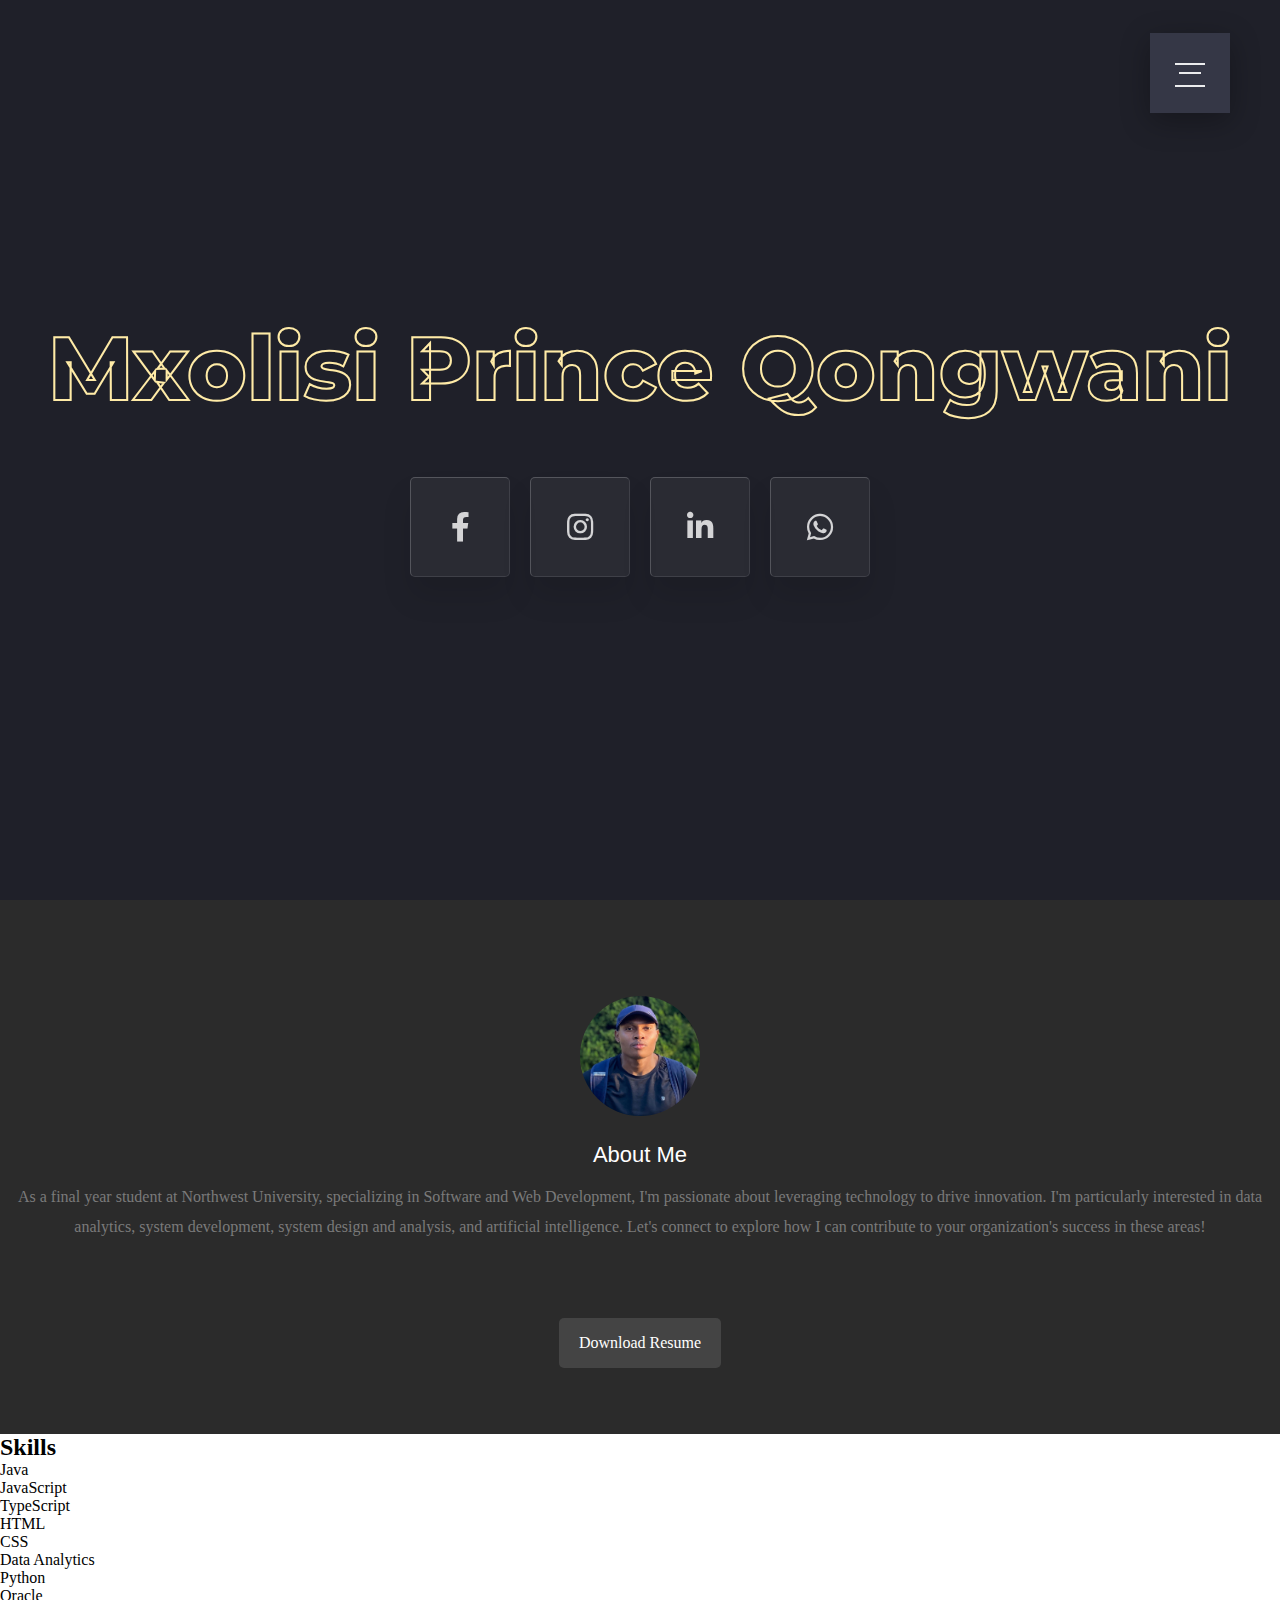
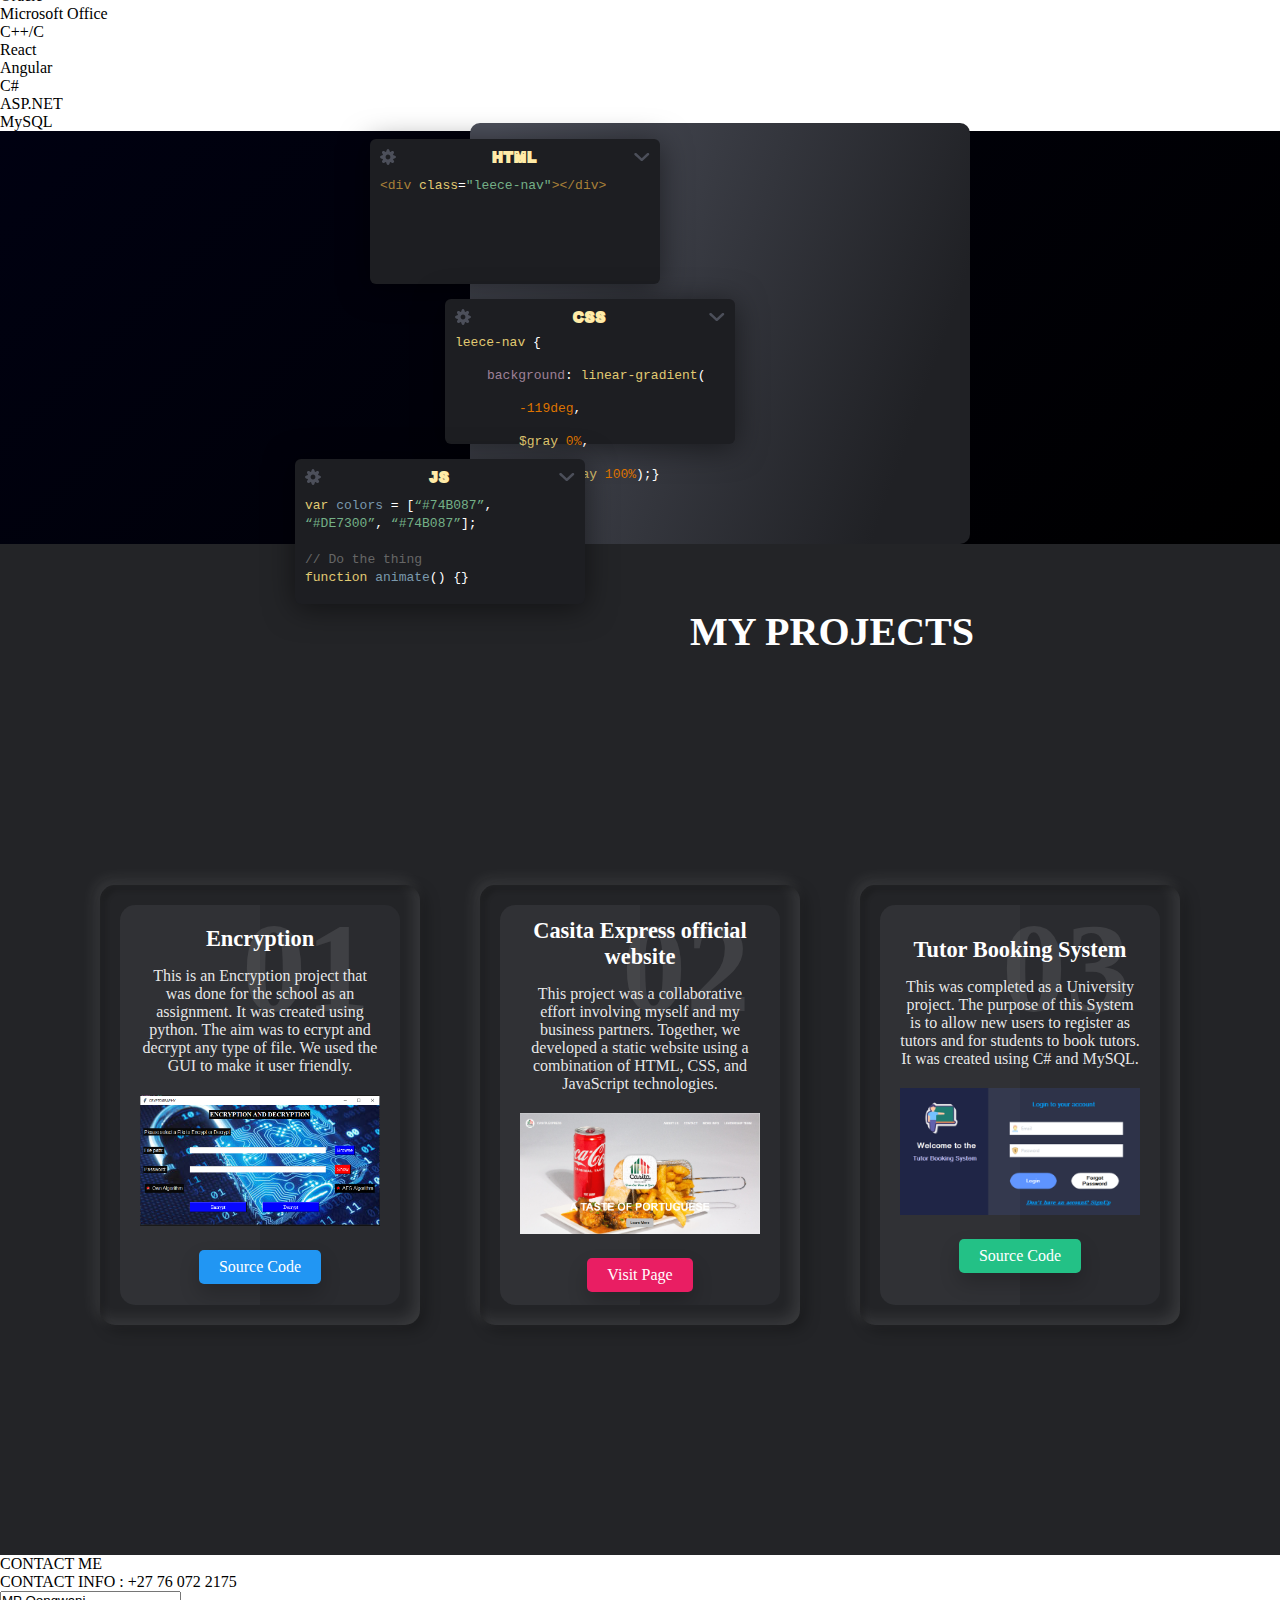
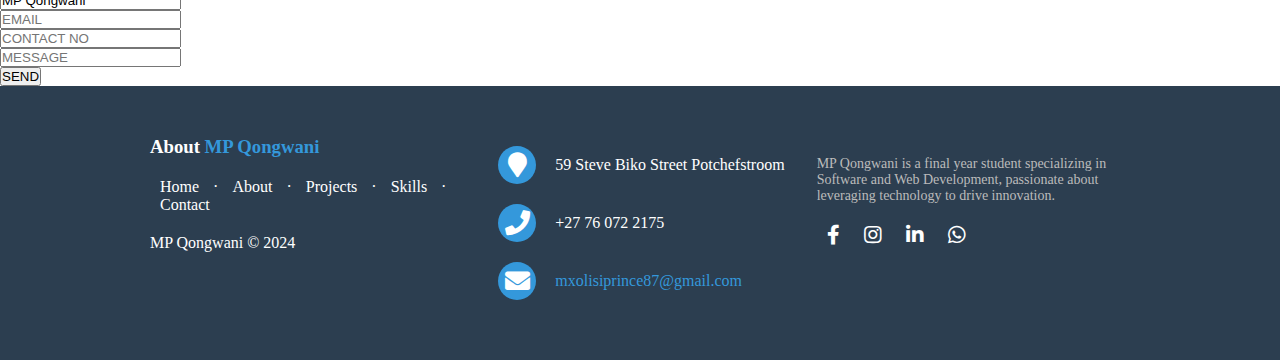
<file: index.html>
<!DOCTYPE html>
<html lang="en">
<head>
    <meta charset="UTF-8">
    <meta name="viewport" content="width=device-width, initial-scale=1.0">
    <meta name="google-site-verification" content="qsuU-RjJHtUiB8ce1KezgVMC9ZeJ0ne4aEnERPn_feE" />
    <title>MP Qongwani | Software Dev - Portfolio</title>
    <link rel="stylesheet" href="./css/styles.css">
    <link rel="stylesheet" href="./css/skills.css">
    <link rel="stylesheet" href="./css/contact.css">
    <link rel="stylesheet" href="./css/projects.css">
    <link rel="stylesheet" href="./css/aboutme.css">
    <link rel="stylesheet" href="./css/footer.css">
    <link rel="stylesheet" href="https://cdnjs.cloudflare.com/ajax/libs/font-awesome/6.0.0-beta3/css/all.min.css">
    <link rel="stylesheet" href="https://cdnjs.cloudflare.com/ajax/libs/font-awesome/5.15.4/css/all.min.css">
</head>
<body>
    <input class="menu-icon" type="checkbox" id="menu-icon" name="menu-icon"/>
    <label for="menu-icon"></label>
    <nav class="nav"> 		
        <ul>
            <li><a href="index.html">Home</a></li>
            <li><a href="#about-me">About me</a></li>
            <li><a href="#projects">Projects</a></li>
            <li><a href="#skills">Skills</a></li>
            <li><a href="./cv.html">Resume/CV</a></li>
            <li><a href="#contact">Contact</a></li>
        </ul>
    </nav>
    <div class="hero">
        <div class="section-center">
            <h1 class="mb-0">Mxolisi Prince Qongwani</h1>
        </div>

        <div class="social-icons">
            <a class="glassIco" href="https://www.facebook.com/full.margin.18" target="_blank"><i class="fab fa-facebook-f"></i></a>
            <a class="glassIco" href="https://www.instagram.com/leecza_87" target="_blank"><i class="fab fa-instagram"></i></a>
            <a class="glassIco" href="https://www.linkedin.com/in/mxolisi-prince-qongwani/" target="_blank"><i class="fab fa-linkedin-in"></i></a>
            <a class="glassIco" href="https://wa.me/+27760722175" target="_blank"><i class="fab fa-whatsapp"></i></a>
        </div>
    </div>

       <!-- About Section
   ================================================== -->
   <section id="about">

    <div class="row">

       <div class="three columns">

          <img class="profile-pic"  src="images/profilepic.jpg" alt="" />

       </div>

       <div class="nine columns main-col">

          <h2>About Me</h2>

          <p>
             As a final year student at Northwest University, specializing in Software and Web Development, I'm passionate about leveraging technology to drive innovation. I'm particularly interested in data analytics, system development, system design 
             and analysis, and artificial intelligence. Let's connect to 
             explore how I can contribute to your organization's success 
             in these areas!
          </p>

          <div class="row">

             <div class="columns contact-details">
                <p class="address">
                   </span><br>
                </p>

             </div>

             <div class="columns download">
                <p>
                   <a  class="button" href="cv.html"></i>Download Resume</a>
                </p>
             </div>

          </div> <!-- end row -->

       </div> <!-- end .main-col -->

    </div>

 </section> <!-- About Section End-->
    
    <section class="section skills animate__animated animate__fadeIn animate__delay-5s" id="skills">
      <h2 class="section__title">Skills</h2>
      <ul class="skills__list">
        <li class="skills__list-item btn btn--plain">Java</li>
          <li class="skills__list-item btn btn--plain">JavaScript</li>
          <li class="skills__list-item btn btn--plain">TypeScript</li>
          <li class="skills__list-item btn btn--plain">HTML</li>
          <li class="skills__list-item btn btn--plain">CSS</li>
          <li class="skills__list-item btn btn--plain">Data Analytics</li>
          <li class="skills__list-item btn btn--plain">Python</li>
          <li class="skills__list-item btn btn--plain">Oracle</li>
          <li class="skills__list-item btn btn--plain">Microsoft Office</li>
          <li class="skills__list-item btn btn--plain">C++/C</li>
          <li class="skills__list-item btn btn--plain">React</li>
          <li class="skills__list-item btn btn--plain">Angular</li>
          <li class="skills__list-item btn btn--plain">C#</li>
          <li class="skills__list-item btn btn--plain">ASP.NET</li>
          <li class="skills__list-item btn btn--plain">MySQL</li>
      </ul>
  </section>

   <div class="skills-section" id="skills">
    <div class="illustration-editor">
        <div class="code-blocks">
          <div class="code code-html">
            <header>
              <svg width="16" height="16" viewBox="0 0 16 16" fill="none" xmlns="http://www.w3.org/2000/svg"><path d="M14.9999 6.675L13.1999 6.075C12.9999 5.975 12.8999 5.775 12.9999 5.675L13.8999 3.975C14.4999 2.775 13.1999 1.475 11.9999 2.075L10.2999 2.975C10.1999 3.075 9.9999 2.975 9.8999 2.775L9.2999 0.975C8.8999 -0.325 7.0999 -0.325 6.6999 0.975L6.0999 2.775C5.9999 2.975 5.7999 3.075 5.6999 2.975L3.9999 2.075C2.7999 1.475 1.4999 2.775 2.0999 3.975L2.9999 5.675C3.0999 5.775 2.9999 5.975 2.7999 6.075L0.999902 6.675C-0.300098 7.075 -0.300098 8.975 0.999902 9.375L2.7999 9.975C2.9999 9.975 3.0999 10.175 2.9999 10.275L2.0999 11.975C1.4999 13.175 2.7999 14.475 3.9999 13.875L5.6999 12.975C5.8999 12.875 6.0999 12.975 6.0999 13.175L6.6999 14.975C7.0999 16.275 8.9999 16.275 9.3999 14.975L9.9999 13.175C10.0999 12.975 10.2999 12.875 10.3999 12.975L12.0999 13.875C13.2999 14.475 14.5999 13.175 13.9999 11.975L12.9999 10.275C12.8999 10.075 12.9999 9.875 13.1999 9.875L14.9999 9.275C16.2999 8.875 16.2999 7.075 14.9999 6.675ZM7.9999 10.375C6.6999 10.375 5.5999 9.275 5.5999 7.975C5.5999 6.675 6.6999 5.575 7.9999 5.575C9.2999 5.575 10.3999 6.675 10.3999 7.975C10.3999 9.275 9.2999 10.375 7.9999 10.375Z" fill="#4C4F5A"/></svg>
      <h1>HTML</h1>
              <svg width="16" height="8" viewBox="0 0 16 8" fill="none" xmlns="http://www.w3.org/2000/svg"><path d="M8.7089 7.65105L14.8704 2.02908C15.1112 1.80937 15.2528 1.51212 15.2528 1.18902C15.2528 0.865913 15.1112 0.56866 14.8704 0.348951C14.6296 0.129241 14.3038 0 13.9497 0C13.5956 0 13.2698 0.129241 13.029 0.348951L7.75989 5.1567L2.49077 0.348951C2.24998 0.129241 1.9242 0 1.57009 0C1.21598 0 0.890202 0.129241 0.649409 0.336026C0.380287 0.568659 0.252808 0.878837 0.252808 1.18902C0.252808 1.48627 0.380286 1.78352 0.621079 2.02908C2.23581 3.51535 6.42844 7.3538 6.71173 7.6252L6.74006 7.65105C7.24998 8.11632 8.19898 8.11632 8.7089 7.65105Z" fill="#4C4F5A"/></svg>
            </header>
            <div class="code-content">
              <code>
                <span class="c-r">&lt;div</span> <span class="c-y">class</span><span class="c-w">=</span><span class="c-g">"leece-nav"</span><span class="c-r">&gt;&lt;/div&gt;</span></div>
              </code>
            </div>
          </div>
          <div class="code code-css">
            <header>
              <svg width="16" height="16" viewBox="0 0 16 16" fill="none" xmlns="http://www.w3.org/2000/svg"><path d="M14.9999 6.675L13.1999 6.075C12.9999 5.975 12.8999 5.775 12.9999 5.675L13.8999 3.975C14.4999 2.775 13.1999 1.475 11.9999 2.075L10.2999 2.975C10.1999 3.075 9.9999 2.975 9.8999 2.775L9.2999 0.975C8.8999 -0.325 7.0999 -0.325 6.6999 0.975L6.0999 2.775C5.9999 2.975 5.7999 3.075 5.6999 2.975L3.9999 2.075C2.7999 1.475 1.4999 2.775 2.0999 3.975L2.9999 5.675C3.0999 5.775 2.9999 5.975 2.7999 6.075L0.999902 6.675C-0.300098 7.075 -0.300098 8.975 0.999902 9.375L2.7999 9.975C2.9999 9.975 3.0999 10.175 2.9999 10.275L2.0999 11.975C1.4999 13.175 2.7999 14.475 3.9999 13.875L5.6999 12.975C5.8999 12.875 6.0999 12.975 6.0999 13.175L6.6999 14.975C7.0999 16.275 8.9999 16.275 9.3999 14.975L9.9999 13.175C10.0999 12.975 10.2999 12.875 10.3999 12.975L12.0999 13.875C13.2999 14.475 14.5999 13.175 13.9999 11.975L12.9999 10.275C12.8999 10.075 12.9999 9.875 13.1999 9.875L14.9999 9.275C16.2999 8.875 16.2999 7.075 14.9999 6.675ZM7.9999 10.375C6.6999 10.375 5.5999 9.275 5.5999 7.975C5.5999 6.675 6.6999 5.575 7.9999 5.575C9.2999 5.575 10.3999 6.675 10.3999 7.975C10.3999 9.275 9.2999 10.375 7.9999 10.375Z" fill="#4C4F5A"/></svg>
      <h1>CSS</h1>
              <svg width="16" height="8" viewBox="0 0 16 8" fill="none" xmlns="http://www.w3.org/2000/svg"><path d="M8.7089 7.65105L14.8704 2.02908C15.1112 1.80937 15.2528 1.51212 15.2528 1.18902C15.2528 0.865913 15.1112 0.56866 14.8704 0.348951C14.6296 0.129241 14.3038 0 13.9497 0C13.5956 0 13.2698 0.129241 13.029 0.348951L7.75989 5.1567L2.49077 0.348951C2.24998 0.129241 1.9242 0 1.57009 0C1.21598 0 0.890202 0.129241 0.649409 0.336026C0.380287 0.568659 0.252808 0.878837 0.252808 1.18902C0.252808 1.48627 0.380286 1.78352 0.621079 2.02908C2.23581 3.51535 6.42844 7.3538 6.71173 7.6252L6.74006 7.65105C7.24998 8.11632 8.19898 8.11632 8.7089 7.65105Z" fill="#4C4F5A"/></svg>
            </header>
            <div class="code-content">
              <code>
                <p class="line-1"><span class="c-y">leece-nav</span> <span>{</span></p><br/><p class="line-2"><span class="c-p">background</span><span>:</span> <span class="c-y">linear-gradient</span>( </p><br/><p class="line-3"><span class="c-o">-119deg</span>,</p><br/><p class="line-4"><span class="c-y">$gray</span> <span class="c-o">0%</span>,</p><br/><p class="line-5"><span class="c-y">$dark-gray</span> <span class="c-o">100%</span>);}</p>
              </code>
            </div>
          </div>
          <div class="code code-js">
            <header>
              <svg width="16" height="16" viewBox="0 0 16 16" fill="none" xmlns="http://www.w3.org/2000/svg"><path d="M14.9999 6.675L13.1999 6.075C12.9999 5.975 12.8999 5.775 12.9999 5.675L13.8999 3.975C14.4999 2.775 13.1999 1.475 11.9999 2.075L10.2999 2.975C10.1999 3.075 9.9999 2.975 9.8999 2.775L9.2999 0.975C8.8999 -0.325 7.0999 -0.325 6.6999 0.975L6.0999 2.775C5.9999 2.975 5.7999 3.075 5.6999 2.975L3.9999 2.075C2.7999 1.475 1.4999 2.775 2.0999 3.975L2.9999 5.675C3.0999 5.775 2.9999 5.975 2.7999 6.075L0.999902 6.675C-0.300098 7.075 -0.300098 8.975 0.999902 9.375L2.7999 9.975C2.9999 9.975 3.0999 10.175 2.9999 10.275L2.0999 11.975C1.4999 13.175 2.7999 14.475 3.9999 13.875L5.6999 12.975C5.8999 12.875 6.0999 12.975 6.0999 13.175L6.6999 14.975C7.0999 16.275 8.9999 16.275 9.3999 14.975L9.9999 13.175C10.0999 12.975 10.2999 12.875 10.3999 12.975L12.0999 13.875C13.2999 14.475 14.5999 13.175 13.9999 11.975L12.9999 10.275C12.8999 10.075 12.9999 9.875 13.1999 9.875L14.9999 9.275C16.2999 8.875 16.2999 7.075 14.9999 6.675ZM7.9999 10.375C6.6999 10.375 5.5999 9.275 5.5999 7.975C5.5999 6.675 6.6999 5.575 7.9999 5.575C9.2999 5.575 10.3999 6.675 10.3999 7.975C10.3999 9.275 9.2999 10.375 7.9999 10.375Z" fill="#4C4F5A"/></svg>
      <h1>JS</h1>
              <svg width="16" height="8" viewBox="0 0 16 8" fill="none" xmlns="http://www.w3.org/2000/svg"><path d="M8.7089 7.65105L14.8704 2.02908C15.1112 1.80937 15.2528 1.51212 15.2528 1.18902C15.2528 0.865913 15.1112 0.56866 14.8704 0.348951C14.6296 0.129241 14.3038 0 13.9497 0C13.5956 0 13.2698 0.129241 13.029 0.348951L7.75989 5.1567L2.49077 0.348951C2.24998 0.129241 1.9242 0 1.57009 0C1.21598 0 0.890202 0.129241 0.649409 0.336026C0.380287 0.568659 0.252808 0.878837 0.252808 1.18902C0.252808 1.48627 0.380286 1.78352 0.621079 2.02908C2.23581 3.51535 6.42844 7.3538 6.71173 7.6252L6.74006 7.65105C7.24998 8.11632 8.19898 8.11632 8.7089 7.65105Z" fill="#4C4F5A"/></svg>
            </header>
            <div class="code-content">
              <code>
                <span class="c-y">var</span> <span class="c-b">colors</span> = [<span class="c-g">“#74B087”</span>, <span class="c-g">“#DE7300”</span>, <span class="c-g">“#74B087”</span>];<br/><br/>
                <span class="c-c">// Do the thing</span><br/>
                <span class="c-y">function</span> <span class="c-b">animate</span>() {}
              </code>
          </div>
        </div>
        <div class="editor-block"></div>
      </div>
   </div>

   <div class="section-title" id="projects">
    <h2>My Projects</h2>
    </div>

   <div class="cards">
    <div class="card">
      <div class="box">
        <div class="content">
          <h2>01</h2>
          <h3>Encryption</h3>
          <p>This is an Encryption project that was done for the school as 
            an assignment. It was created using python. The aim was to ecrypt and decrypt
            any type of file. We used the GUI to make it user friendly. </p>
          <img src="./images/GUI.PNG "alt="Project 1">
          <a href="https://github.com/Leece-Qongwani/Enccrption.git" target="_blank">Source Code</a>
        </div>
      </div>
    </div>
  
    <div class="card">
      <div class="box">
        <div class="content">
          <h2>02</h2>
          <h3>Casita Express official website</h3>
          <p>This project was a collaborative effort involving myself and my business partners. 
            Together, we developed a static website using a combination of HTML, CSS, and JavaScript technologies.</p>
          <img src="./images/casita express.png" alt="Project 3">
          <a href="https://www.casitaexpress.com/" target="_blank" >Visit Page</a>
        </div>
      </div>
    </div>
  
    <div class="card">
      <div class="box">
        <div class="content">
          <h2>03</h2>
          <h3>Tutor Booking System</h3>
          <p>This was completed as a University project. The purpose of this System
            is to allow new users to register as tutors and for students to book tutors. It was created
            using C# and MySQL.</p>
            <img src="./images/Tutor Home.png" target="_blank" alt="Project 3">
            <a href="https://github.com/Soso-Mabulu/Project-Assignment-CMPG-223.git" target="_blank">Source Code</a>
        </div>
      </div>
    </div>
  </div>
  

   <div id="contact" class="contact-section" >
    <div class="background">
        <div class="container">
          <div class="screen">
            <div class="screen-header">
              <div class="screen-header-left">
                <div class="screen-header-button close"></div>
                <div class="screen-header-button maximize"></div>
                <div class="screen-header-button minimize"></div>
              </div>
              <div class="screen-header-right">
                <div class="screen-header-ellipsis"></div>
                <div class="screen-header-ellipsis"></div>
                <div class="screen-header-ellipsis"></div>
              </div>
            </div>
            <div class="screen-body">
              <div class="screen-body-item left">
                <div class="app-title">
                  <span>CONTACT</span>
                  <span>ME</span>
                </div>
                <div class="app-contact">CONTACT INFO : +27 76 072 2175</div>
              </div>
              <div class="screen-body-item">
                <form action="https://formspree.io/f/xvoeykjl" method="POST" class="app-form">
                  <div class="app-form-group">
                    <input class="app-form-control" placeholder="NAME" value="MP Qongwani" readonly>
                  </div>
                  <div class="app-form-group">
                    <input class="app-form-control" placeholder="EMAIL" name="contactName" required>
                  </div>
                  <div class="app-form-group">
                    <input class="app-form-control" placeholder="CONTACT NO" name="contactEmail" required>
                  </div>
                  <div class="app-form-group message">
                    <input class="app-form-control" placeholder="MESSAGE" name="contactMessage" required>
                  </div>
                  <div class="app-form-group buttons">
                    <button type="submit" class="app-form-button" >SEND</button>
                  </div>
                </form>
              </div>
            </div>
          </div>
        </div>
      </div>
   </div>

<!-- Footer Section -->
<footer class="footer">
    <div class="footer-container">
        <div class="footer-left">
            <h3>About <span>MP Qongwani</span></h3>
            <p class="footer-links">
                <a href="index.html">Home</a>
                ·
                <a href="#about">About</a>
                ·
                <a href="#projects">Projects</a>
                ·
                <a href="#skills">Skills</a>
                ·
                <a href="#contact">Contact</a>
            </p>
            <p class="footer-company-name">MP Qongwani &copy; 2024</p>
        </div>

        <div class="footer-center">
            <div>
                <i class="fa fa-map-marker"></i>
                <p>59 Steve Biko Street Potchefstroom</p>
            </div>
            <div>
                <i class="fa fa-phone"></i>
                <p>+27 76 072 2175</p>
            </div>
            <div>
                <i class="fa fa-envelope"></i>
                <p><a href="mailto:mxolisiprince87@gmail.com">mxolisiprince87@gmail.com</a></p>
            </div>
        </div>

        <div class="footer-right">
            <p class="footer-company-about">
                MP Qongwani is a final year student specializing in Software and Web Development, passionate about leveraging technology to drive innovation.
            </p>
            <div class="footer-icons">
                <a href="https://www.facebook.com/full.margin.18" target="_blank"><i class="fab fa-facebook-f"></i></a>
                <a href="https://www.instagram.com/leecza_87" target="_blank"><i class="fab fa-instagram"></i></a>
                <a href="https://www.linkedin.com/in/mxolisi-prince-qongwani/" target="_blank"><i class="fab fa-linkedin-in"></i></a>
                <a href="https://wa.me/+27760722175" target="_blank"><i class="fab fa-whatsapp"></i></a>
            </div>
        </div>
    </div>
</footer>
  

  
    <script src="./js/script.js"></script>
</body>
</html>
</file>
<file: css/styles.css>
@import url('https://fonts.googleapis.com/css2?family=Montserrat:wght@300;400;500;600;700;800;900&display=swap');

* {
  padding: 0;
  margin: 0;
  box-sizing: border-box;
}

.hero {
  font-family: 'Montserrat', sans-serif;
  font-weight: 300;
  font-size: 15px;
  line-height: 1.7;
  color: #ececee;
  background-color: #1f2029;
  overflow: hidden;
  background-image: url('https://s3-us-west-2.amazonaws.com/s.cdpn.io/1462889/pat-back.svg');
  background-position: center;
  background-repeat: repeat;
  background-size: 4%;
  height: 100vh;
  display: flex;
  flex-direction: column;
  justify-content: center;
  align-items: center;
}


h1 {
  font-family: 'Montserrat', sans-serif;
  font-weight: 800;
  font-size: 7vw;
  line-height: 1;
  color: #ffeba7;
  text-align: center;
  -webkit-text-stroke: 2px #ffeba7;
  -webkit-text-stroke: 2px #ffeba7;
  -webkit-text-fill-color: transparent;
  -webkit-text-fill-color: transparent;
  margin-bottom: 0.5em;
}

.social-icons {
  margin-top: 20px;
  display: flex;
  justify-content: center;
}

.social-icons a {
  margin: 0 10px;
}

[type="checkbox"]:checked,
[type="checkbox"]:not(:checked){
  position: absolute;
  left: -9999px;
}
.menu-icon:checked + label,
.menu-icon:not(:checked) + label{
  position: fixed;
  top: 63px;
  right: 75px;
  display: block;
  width: 30px;
  height: 30px;
  padding: 0;
  margin: 0;
  cursor: pointer;
  z-index: 10;
}
.menu-icon:checked + label:before,
.menu-icon:not(:checked) + label:before{
  position: absolute;
  content: '';
  display: block;
  width: 30px;
  height: 20px;
  z-index: 20;
  top: 0;
  left: 0;
  border-top: 2px solid #ececee;
  border-bottom: 2px solid #ececee;
  transition: border-width 100ms 1500ms ease, 
              top 100ms 1600ms cubic-bezier(0.23, 1, 0.32, 1),
              height 100ms 1600ms cubic-bezier(0.23, 1, 0.32, 1), 
              background-color 200ms ease,
              transform 200ms cubic-bezier(0.23, 1, 0.32, 1);
}
.menu-icon:checked + label:after,
.menu-icon:not(:checked) + label:after{
  position: absolute;
  content: '';
  display: block;
  width: 22px;
  height: 2px;
  z-index: 20;
  top: 10px;
  right: 4px;
  background-color: #ececee;
  margin-top: -1px;
  transition: width 100ms 1750ms ease, 
              right 100ms 1750ms ease,
              margin-top 100ms ease, 
              transform 200ms cubic-bezier(0.23, 1, 0.32, 1);
}
.menu-icon:checked + label:before{
  top: 10px;
  transform: rotate(45deg);
  height: 2px;
  background-color: #ececee;
  border-width: 0;
  transition: border-width 100ms 340ms ease, 
              top 100ms 300ms cubic-bezier(0.23, 1, 0.32, 1),
              height 100ms 300ms cubic-bezier(0.23, 1, 0.32, 1), 
              background-color 200ms 500ms ease,
              transform 200ms 1700ms cubic-bezier(0.23, 1, 0.32, 1);
}
.menu-icon:checked + label:after{
  width: 30px;
  margin-top: 0;
  right: 0;
  transform: rotate(-45deg);
  transition: width 100ms ease,
              right 100ms ease,  
              margin-top 100ms 500ms ease, 
              transform 200ms 1700ms cubic-bezier(0.23, 1, 0.32, 1);
}

.nav {
  position: fixed;
  top: 33px;
  right: 50px;
  display: block;
  width: 80px;
  height: 80px;
  padding: 0;
  margin: 0;
  z-index: 9;
  overflow: hidden;
  box-shadow: 0 8px 30px 0 rgba(0, 0, 0, 0.3);
  background-color: #353746;
  animation: border-transform 7s linear infinite;
  transition: top 350ms 1100ms cubic-bezier(0.23, 1, 0.32, 1),
              right 350ms 1100ms cubic-bezier(0.23, 1, 0.32, 1),
              transform 250ms 1100ms ease,
              width 650ms 400ms cubic-bezier(0.23, 1, 0.32, 1),
              height 650ms 400ms cubic-bezier(0.23, 1, 0.32, 1);
}

@keyframes border-transform {
  0%, 100% {
    border-radius: 63% 37% 54% 46% / 55% 48% 52% 45%;
  }
  14% {
    border-radius: 40% 60% 54% 46% / 49% 60% 40% 51%;
  }
  28% {
    border-radius: 54% 46% 38% 62% / 49% 70% 30% 51%;
  }
  42% {
    border-radius: 61% 39% 55% 45% / 61% 38% 62% 39%;
  }
  56% {
    border-radius: 61% 39% 67% 33% / 70% 50% 50% 30%;
  }
  70% {
    border-radius: 50% 50% 34% 66% / 56% 68% 32% 44%;
  }
  84% {
    border-radius: 46% 54% 50% 50% / 35% 61% 39% 65%;
  }
}

.menu-icon:checked ~ .nav {
  animation-play-state: paused;
  top: 50%;
  right: 50%;
  transform: translate(50%, -50%);
  width: 200%;
  height: 200%;
  transition: top 350ms 700ms cubic-bezier(0.23, 1, 0.32, 1),
              right 350ms 700ms cubic-bezier(0.23, 1, 0.32, 1),
              transform 250ms 700ms ease,
              width 750ms 1000ms cubic-bezier(0.23, 1, 0.32, 1),
              height 750ms 1000ms cubic-bezier(0.23, 1, 0.32, 1);
}

.nav ul {
  position: absolute;
  top: 50%;
  left: 0;
  display: block;
  width: 100%;
  padding: 0;
  margin: 0;
  z-index: 6;
  text-align: center;
  transform: translateY(-50%);
  list-style: none;
}

.nav ul li {
  position: relative;
  display: block;
  padding: 0;
  margin: 10px 0;
  text-align: center;
  list-style: none;
  pointer-events: none;
  opacity: 0;
  visibility: hidden;
  transform: translateY(30px);
  transition: all 250ms linear;
}

.nav ul li:nth-child(1) {
  transition-delay: 200ms;
}

.nav ul li:nth-child(2) {
  transition-delay: 150ms;
}

.nav ul li:nth-child(3) {
  transition-delay: 100ms;
}

.nav ul li:nth-child(4) {
  transition-delay: 50ms;
}

.nav ul li a {
  font-family: 'Montserrat', sans-serif;
  font-size: 5vh;
  text-transform: uppercase;
  line-height: 1.2;
  font-weight: 800;
  display: inline-block;
  position: relative;
  color: #ececee;
  transition: all 250ms linear;
}

.nav ul li a:hover {
  text-decoration: none;
  color: #ffeba7;
}

.nav ul li a:after {
  content: '';
  display: block;
  position: absolute;
  top: 50%;
  width: 0;
  height: 2vh;
  margin-top: -1vh;
  left: 0;
  background-color: #353746;
  opacity: 0.8;
  transition: width 250ms linear;
}

.nav ul li a:hover:after {
  width: 100%;
}

.menu-icon:checked ~ .nav ul li {
  pointer-events: auto;
  visibility: visible;
  opacity: 1;
  transform: translateY(0);
  transition: opacity 350ms ease,
              transform 250ms ease;
}

.menu-icon:checked ~ .nav ul li:nth-child(1) {
  transition-delay: 1400ms;
}

.menu-icon:checked ~ .nav ul li:nth-child(2) {
  transition-delay: 1480ms;
}

.menu-icon:checked ~ .nav ul li:nth-child(3) {
  transition-delay: 1560ms;
}

.menu-icon:checked ~ .nav ul li:nth-child(4) {
  transition-delay: 1640ms;
}

.logo {
  position: absolute;
  top: 60px;
  left: 50px;
  display: block;
  z-index: 11;
  transition: all 250ms linear;
}

.logo img {
  height: 26px;
  width: auto;
  display: block;
}

@media screen and (max-width: 991px) {
  .menu-icon:checked + label,
  .menu-icon:not(:checked) + label {
    right: 55px;
  }
  .logo {
    left: 30px;
  }
  .nav {
    right: 30px;
  }
  h1 {
    font-size: 9vw;
    -webkit-text-stroke: 2px transparent;
    -webkit-text-stroke: 2px transparent;
    -webkit-text-fill-color: #ffeba7;
    -webkit-text-fill-color: #ffeba7;
    color: #ffeba7;
  }
  .nav ul li a {
    font-size: 3vh;
  }

  html, .skills-section {
  height: 95%;
}

.skills-section {
  background: #2a2f4c;
  display: flex;
  align-items: center;
  justify-content: center;
  margin: 0;
}

.illustration-editor {
  margin-top: -2rem;
  margin-right: -10rem;
  display: grid;
  grid-template-rows: 24px auto;
  justify-items: center;
  position: relative;
}

.code {
  position: absolute;
  width: 290px;
  height: 145px;
  background: #1e2029;
  box-shadow: 0px 4px 30px rgba(0, 0, 0, 0.5);
  border-radius: 6px;
  z-index: 5;
}

.code header {
  display: grid;
  grid-template-columns: 36px auto 36px;
  align-items: center;
}

.code header svg {
  margin: 10px;
}

.code header h1 {
  font-family: Lato, sans-serif;
  font-weight: 900;
  font-size: 14px;
  letter-spacing: 1.57px;
  color: #C5C8D4;
  margin: 0;
}

.code-html {
  left: -100px;
  top: 40px;
}

.code-css {
  left: -25px;
  top: 200px;
  height: 200px;
}

.code-js {
  left: -175px;
  top: 403px;
}

.code .code-content {
  margin: 0 10px 10px;
  color: white;
}

.code .code-content .c-r { color: #A88038; }
.code .code-content .c-o { color: #DE7300; }
.code .code-content .c-y { color: #E1CA72; }
.code .code-content .c-g { color: #74B087; }
.code .code-content .c-p { color: #9F8198; }
.code .code-content .c-b { color: #7A99AD; }
.code .code-content .c-c { color: #666666; }

.code-css .code-content code .line {
  width: 0%;
  margin: 0;
  border-right: .15em solid transparent;
  overflow: hidden;
  display: inline-block;
  white-space: nowrap;
}

.code-css .code-content code .line-1,
.code-css .code-content code .line-3,
.code-css .code-content code .line-4 {
  animation-duration: 1s;
  animation-timing-function: steps(10, end);
}

.code-css .code-content code .line-5 {
  border-color: transparent;
  animation: typing-5 3s 12s steps(30, end) forwards,
             cursor-persist 1s linear 12s infinite;
}

.code-css .code-content code .line-2 {
  margin-left: 2rem;
}

.code-css .code-content code .line-3,
.code-css .code-content code .line-4,
.code-css .code-content code .line-5 {
  margin-left: 4rem;
}

.editor-block {
  position: relative;
  display: block;
  width: 500px;
  height: 421px;
  background: linear-gradient(109.61deg, #4C4F5A 4.26%, #202125 84.84%);
  border-radius: 10px;
}

@keyframes typing-1 {
  from { width: 0; }
  to { width: 60px; }
}

@keyframes typing-2 {
  from { width: 0; }
  to { width: 220px; }
}

@keyframes typing-3 {
  from { width: 0; }
  to { width: 70px; }
}

@keyframes typing-4 {
  from { width: 0; }
  to { width: 75px; }
}

@keyframes typing-5 {
  from { width: 0; }
  to { width: 141px; }
}

@keyframes cursor {
  from, to, 20%, 80% { border-color: transparent; }
  25%, 75% { border-color: white; }
}

@keyframes cursor-persist {
  from, 45% { border-color: transparent; }
  50%, to { border-color: white; }
}

.section__title {
  text-align: center;
  text-transform: uppercase;
  color: white;
  background-color: #1e2029;
  padding: 20px;
}


@media (max-width: 768px) {
  .skills-section {
    flex-direction: column;
  }

  .illustration-editor {
    margin-right: 0;
  }

  .code-html {
    left: -50px;
    top: 20px;
  }

  .code-css {
    left: 0;
    top: 100px;
    height: 150px;
  }

  .code-js {
    left: -80px;
    top: 230px;
  }

  .editor-block {
    width: 300px;
    height: 250px;
  }
}

}



.glassIco {
  --width: 100px;
  box-sizing: border-box;
  transition: 200ms;
  width: var(--width);
  height: var(--width);
  font-size: 30px;
  border-radius: 5px;
  background: rgba(255, 255, 255, 0.05);
  backdrop-filter: blur(2px);
  border: 1px solid rgba(255, 255, 255, 0.2);
  border-right-color: rgba(255, 255, 255, 0.1);
  border-bottom-color: rgba(255, 255, 255, 0.1);
  box-shadow: 0 20px 30px rgba(0, 0, 0, 0.1);
  text-decoration: none;
  margin: 150px 20px;
  overflow: hidden;
  display: flex;
  justify-content: center;
  align-items: center;
  position: relative;
}
.glassIco:before {
  content: "";
  position: absolute;
  display: block;
  width: 50%;
  height: 100%;
  background: rgba(255, 255, 255, 0.5);
  filter: blur(0px);
  transition: 400ms;
  transform: skewX(45deg) translateX(calc(var(--width) + 50%));
}
.glassIco:hover {
  transform: translateY(-20px);
}
.glassIco:hover:before {
  transform: skewX(45deg) translateX(calc(var(--width) * -1 - 50%));
}
.glassIco > * {
  color: #ffffff;
  opacity: 0.8;
}
</file>
<file: css/skills.css>
html, .skills-section {
    height: 95%;
  }
  
  .skills-section {
    background: linear-gradient(135deg, #000111 0%, #000000 100%);
    display: flex;
    align-items: center;
    justify-content: center;
    margin: 0;
  }
  
  .illustration-editor {
    margin-top: -2rem;
    margin-right: -10rem;
    display: grid;
    grid-template-rows: 24px auto;
    justify-items: center;
    position: relative;
  }
  
  .code {
    position: absolute;
    width: 290px;
    height: 145px;
    background: #1D1E22;
    box-shadow: 0px 4px 30px rgba(0, 0, 0, 0.5);
    border-radius: 6px;
    z-index: 5;
  }
  
  .code header {
    display: grid;
    grid-template-columns: 36px auto 36px;
    align-items: center;
  }
  
  .code header svg {
    margin: 10px;
  }
  
  .code header h1 {
    font-family: Lato, sans-serif;
    font-weight: 900;
    font-size: 14px;
    letter-spacing: 1.57px;
    color: #C5C8D4;
    margin: 0;
  }
  
  .code-html {
    left: -100px;
    top: 40px;
  }
  
  .code-css {
    left: -25px;
    top: 200px;
  }
  
  .code-js {
    left: -175px;
    top: 360px;
  }
  
  .code .code-content {
    margin: 0 10px 10px;
    color: white;
  }
  
  .code .code-content .c-r { color: #A88038 }
  .code .code-content .c-o { color: #DE7300 }
  .code .code-content .c-y { color: #E1CA72 }
  .code .code-content .c-g { color: #74B087 }
  .code .code-content .c-p { color: #9F8198 }
  .code .code-content .c-b { color: #7A99AD }
  .code .code-content .c-c { color: #666666 }
  
  .code-css .code-content code .line {
    width: 0%;
    margin: 0;
    border-right: .15em solid transparent;
    overflow: hidden;
    display: inline-block;
    white-space: nowrap;
  }
  
  @for $i from 1 through 5 {
    .code-css .code-content code .line-#{$i} {
      animation: typing-#{$i} 3s unquote((($i - 1) * 3) + 's') steps(30, end) forwards,
                 cursor 1s linear unquote((($i - 1) * 3) + 's') 3;
    }
  }
  
  .code-css .code-content code .line-1,
  .code-css .code-content code .line-3,
  .code-css .code-content code .line-4 {
    animation-duration: 1s;
    animation-timing-function: steps(10, end);
  }
  
  .code-css .code-content code .line-5 {
    border-color: transparent;
    animation: typing-5 3s 12s steps(30, end) forwards,
               cursor-persist 1s linear 12s infinite;
  }
  
  .code-css .code-content code .line-2 {
    margin-left: 2rem;
  }
  
  .code-css .code-content code .line-3,
  .code-css .code-content code .line-4,
  .code-css .code-content code .line-5 {
    margin-left: 4rem;
  }
  
  .editor-block {
    position: relative;
    display: block;
    width: 500px;
    height: 421px;
    background: linear-gradient(109.61deg, #4C4F5A 4.26%, #202125 84.84%);
    border-radius: 10px;
  }
  
  @keyframes typing-1 {
    from { width: 0 }
    to { width: 60px }
  }
  
  @keyframes typing-2 {
    from { width: 0 }
    to { width: 220px }
  }
  
  @keyframes typing-3 {
    from { width: 0 }
    to { width: 70px }
  }
  
  @keyframes typing-4 {
    from { width: 0 }
    to { width: 75px }
  }
  
  @keyframes typing-5 {
    from { width: 0 }
    to { width: 141px }
  }
  
  @keyframes cursor {
    from, to, 20%, 80% { border-color: transparent }
    25%, 75% { border-color: white }
  }
  
  @keyframes cursor-persist {
    from, 45% { border-color: transparent }
    50%, to { border-color: white }
  }
</file>
<file: css/contact.css>
/* ------------------------------------------------------------------ */
/* c. About Section
/* ------------------------------------------------------------------ */

#about {
  background: #2B2B2B;
  padding-top: 96px;
  padding-bottom: 66px;
  overflow: hidden;
  display: flex;
  justify-content: center;
  align-items: center;
  flex-direction: column;
  text-align: center;
}

#about a, #about a:visited  { color: #fff; }
#about a:hover, #about a:focus { color: #11ABB0; }

#about h2 {
  font: 22px/30px 'opensans-bold', sans-serif;
  color: #fff;
  margin-bottom: 12px;
}

#about p {
  line-height: 30px;
  color: #7A7A7A;
}

#about .profile-pic {
  width: 120px;
  height: 120px;
  border-radius: 100%;
  margin-bottom: 20px;
}

#about .main-col {
  display: flex;
  flex-direction: column;
  align-items: center;
}

#about .contact-details {
  width: 100%;
  margin-bottom: 20px;
  color: #fff;
}

#about .contact-details h2 {
  color: #fff;
}

#about .download {
  width: 100%;
}

#about .download .button {
  margin-top: 6px;
  background: #444;
  color: #fff;
  border: none;
  padding: 10px 20px;
  cursor: pointer;
  border-radius: 5px;
  display: inline-block;
  text-decoration: none;
}

#about .download .button:hover {
  background: #fff;
  color: #2B2B2B;
}

#about .download .button i {
  margin-right: 15px;
  font-size: 20px;
}

@media only screen and (max-width: 767px) {
 /* About Section
   -------------------------------------------------------------------- */
   #about .profile-pic {
     display: none;
   }
   #about .download .button {
      width: 100%;
      text-align: center;
      padding: 15px 20px;
   }
}
</file>
<file: css/projects.css>
@import url("https://fonts.googleapis.com/css2?family=Poppins:wght@300;400;500;700;800&display=swap");


.section-title {
    text-align: center;
    background: #232427;
    padding-top: 5%;
    padding-left: 30%;
}

.section-title h2 {
    font-size: 2.5rem;
    color: #ffffff;
    font-weight: 700;
    text-transform: uppercase;
}

.cards {
  display: flex;
  justify-content: center;
  align-items: center;
  flex-wrap: wrap;
  min-height: 100vh;
  background: #232427;
}

.cards {
  display: flex;
  justify-content: center;
  align-items: center;
  flex-wrap: wrap;
}

.cards .card {
  position: relative;
  min-width: 320px;
  height: 440px;
  box-shadow: inset 5px 5px 5px rgba(0, 0, 0, 0.2),
    inset -5px -5px 15px rgba(255, 255, 255, 0.1),
    5px 5px 15px rgba(0, 0, 0, 0.3), -5px -5px 15px rgba(255, 255, 255, 0.1);
  border-radius: 15px;
  margin: 30px;
  transition: 0.5s;
}

.cards .card:nth-child(1) .box .content a {
  background: #2196f3;
}

.cards .card:nth-child(2) .box .content a {
  background: #e91e63;
}

.cards .card:nth-child(3) .box .content a {
  background: #23c186;
}

.cards .card .box {
  position: absolute;
  top: 20px;
  left: 20px;
  right: 20px;
  bottom: 20px;
  background: #2a2b2f;
  border-radius: 15px;
  display: flex;
  justify-content: center;
  align-items: center;
  overflow: hidden;
  transition: 0.5s;
}

.cards .card .box:hover {
  transform: translateY(-50px);
}

.cards .card .box:before {
  content: "";
  position: absolute;
  top: 0;
  left: 0;
  width: 50%;
  height: 100%;
  background: rgba(255, 255, 255, 0.03);
}

.cards .card .box .content {
  padding: 20px;
  text-align: center;
}

.cards .card .box .content h2 {
  position: absolute;
  top: -10px;
  right: 30px;
  font-size: 8rem;
  color: rgba(255, 255, 255, 0.1);
}

.cards .card .box .content h3 {
  font-size: 1.4rem;
  color: #fff;
  z-index: 1;
  transition: 0.5s;
  margin-bottom: 15px;
}

.cards .card .box .content p {
  font-size: 1rem;
  font-weight: 300;
  color: rgba(255, 255, 255, 0.9);
  z-index: 1;
  transition: 0.5s;
}

.cards .card .box .content a {
  position: relative;
  display: inline-block;
  padding: 8px 20px;
  background: black;
  border-radius: 5px;
  text-decoration: none;
  color: white;
  margin-top: 20px;
  box-shadow: 0 10px 20px rgba(0, 0, 0, 0.2);
  transition: 0.5s;
}

.cards .card .box .content a:hover {
  box-shadow: 0 10px 20px rgba(0, 0, 0, 0.6);
  background: #fff;
  color: #000;
}

.cards .card .box .content img {
  width: 100%;
  margin-top: 20px;
}
</file>
<file: css/aboutme.css>
/* ------------------------------------------------------------------ */
/* c. About Section
/* ------------------------------------------------------------------ */

#about {
  background: #2B2B2B;
  padding-top: 96px;
  padding-bottom: 66px;
  overflow: hidden;
  display: flex;
  justify-content: center;
  align-items: center;
  flex-direction: column;
  text-align: center;
}

#about a, #about a:visited  { color: #fff; }
#about a:hover, #about a:focus { color: #11ABB0; }

#about h2 {
  font: 22px/30px 'opensans-bold', sans-serif;
  color: #fff;
  margin-bottom: 12px;
}

#about p {
  line-height: 30px;
  color: #7A7A7A;
}

#about .profile-pic {
  width: 120px;
  height: 120px;
  border-radius: 100%;
  margin-bottom: 20px;
}

#about .main-col {
  display: flex;
  flex-direction: column;
  align-items: center;
}

#about .contact-details {
  width: 100%;
  margin-top: 20px;
  color: #fff;
}

#about .contact-details h2 {
  color: #fff;
}

#about .download {
  width: 100%;
}

#about .download .button {
  margin-top: 6px;
  background: #444;
  color: #fff;
  border: none;
  padding: 10px 20px;
  cursor: pointer;
  border-radius: 5px;
  display: inline-block;
  text-decoration: none;
}

#about .download .button:hover {
  background: #fff;
  color: #2B2B2B;
}

#about .download .button i {
  margin-right: 15px;
  font-size: 20px;
}

@media only screen and (max-width: 767px) {
 /* About Section
   -------------------------------------------------------------------- */
   #about .profile-pic {
     display: none;
   }
   #about .download .button {
      width: 100%;
      text-align: center;
      padding: 15px 20px;
   }

   .glassIco {
    --width: 50px;
  }

  html, .skills-section {
    height: 95%;
  }
  
  .skills-section {
    background: #2a2f4c;
    display: flex;
    align-items: center;
    justify-content: center;
    margin: 0;
  }
  
  .illustration-editor {
    margin-top: -2rem;
    margin-right: -10rem;
    display: grid;
    grid-template-rows: 24px auto;
    justify-items: center;
    position: relative;
  }
  
  .code {
    position: absolute;
    width: 290px;
    height: 145px;
    background: #1e2029;
    box-shadow: 0px 4px 30px rgba(0, 0, 0, 0.5);
    border-radius: 6px;
    z-index: 5;
  }
  
  .code header {
    display: grid;
    grid-template-columns: 36px auto 36px;
    align-items: center;
  }
  
  .code header svg {
    margin: 10px;
  }
  
  .code header h1 {
    font-family: Lato, sans-serif;
    font-weight: 900;
    font-size: 14px;
    letter-spacing: 1.57px;
    color: #C5C8D4;
    margin: 0;
  }
  
  .code-html {
    left: -100px;
    top: 40px;
  }
  
  .code-css {
    left: -25px;
    top: 200px;
    height: 200px;
  }
  
  .code-js {
    left: -175px;
    top: 403px;
  }
  
  .code .code-content {
    margin: 0 10px 10px;
    color: white;
  }
  
  .code .code-content .c-r { color: #A88038; }
  .code .code-content .c-o { color: #DE7300; }
  .code .code-content .c-y { color: #E1CA72; }
  .code .code-content .c-g { color: #74B087; }
  .code .code-content .c-p { color: #9F8198; }
  .code .code-content .c-b { color: #7A99AD; }
  .code .code-content .c-c { color: #666666; }
  
  .code-css .code-content code .line {
    width: 0%;
    margin: 0;
    border-right: .15em solid transparent;
    overflow: hidden;
    display: inline-block;
    white-space: nowrap;
  }
  
  .code-css .code-content code .line-1,
  .code-css .code-content code .line-3,
  .code-css .code-content code .line-4 {
    animation-duration: 1s;
    animation-timing-function: steps(10, end);
  }
  
  .code-css .code-content code .line-5 {
    border-color: transparent;
    animation: typing-5 3s 12s steps(30, end) forwards,
               cursor-persist 1s linear 12s infinite;
  }
  
  .code-css .code-content code .line-2 {
    margin-left: 2rem;
  }
  
  .code-css .code-content code .line-3,
  .code-css .code-content code .line-4,
  .code-css .code-content code .line-5 {
    margin-left: 4rem;
  }
  
  .editor-block {
    position: relative;
    display: block;
    width: 500px;
    height: 421px;
    background: linear-gradient(109.61deg, #4C4F5A 4.26%, #202125 84.84%);
    border-radius: 10px;
  }
  
  @keyframes typing-1 {
    from { width: 0; }
    to { width: 60px; }
  }
  
  @keyframes typing-2 {
    from { width: 0; }
    to { width: 220px; }
  }
  
  @keyframes typing-3 {
    from { width: 0; }
    to { width: 70px; }
  }
  
  @keyframes typing-4 {
    from { width: 0; }
    to { width: 75px; }
  }
  
  @keyframes typing-5 {
    from { width: 0; }
    to { width: 141px; }
  }
  
  @keyframes cursor {
    from, to, 20%, 80% { border-color: transparent; }
    25%, 75% { border-color: white; }
  }
  
  @keyframes cursor-persist {
    from, 45% { border-color: transparent; }
    50%, to { border-color: white; }
  }
  
  .section__title {
    text-align: center;
    text-transform: uppercase;
    color: white;
    background-color: #1e2029;
    padding: 20px;
  }
  

@media (max-width: 576px) {
  .code {
    width: 200px;
    height: 150px;
  }

  .code-html {
    left: -40px;
    top: 15px;
  }

  .code-css {
    left: 0;
    top: 80px;
    height: 140px;
  }

  .code-js {
    left: -60px;
    top: 190px;
  }

  .editor-block {
    width: 250px;
    height: 250px;
    margin-bottom: 90px;
  }
}
}
</file>
<file: css/footer.css>
@import url('https://fonts.googleapis.com/css2?family=Poppins:wght@300;400;700&display=swap');

/* Footer Section */
.footer {
    background-color: #2C3E50;
    color: white;
    padding: 40px 0;
    text-align: center;
    position: relative;
}

.footer-container {
    display: flex;
    justify-content: space-around;
    flex-wrap: wrap;
    max-width: 1000px;
    margin: auto;
}

.footer-left,
.footer-center,
.footer-right {
    flex: 1;
    min-width: 200px;
    margin: 10px;
    text-align: left;
}

.footer h3 {
    color: #ffffff;
    margin-bottom: 20px;
    text-align: left;
}

.footer h3 span {
    color: #3498DB;
}

.footer-links a {
    color: #ffffff;
    text-decoration: none;
    margin: 0 10px;
    transition: color 0.3s;
}

.footer-links a:hover {
    color: #3498DB;
}

.footer-company-name {
    margin-top: 20px;
    text-align: left;
}

.footer-center i {
    background-color: #3498DB;
    color: white;
    font-size: 25px;
    width: 38px;
    height: 38px;
    border-radius: 50%;
    text-align: center;
    line-height: 38px;
    margin: 10px 15px;
    vertical-align: middle;
}

.footer-center p {
    display: inline-block;
    color: #ffffff;
    vertical-align: middle;
    margin: 0;
}

.footer-center p a {
    color: #3498DB;
    text-decoration: none;
}

.footer-company-about {
    margin-top: 20px;
    font-size: 14px;
    color: #bbbbbb;
}

.footer-icons {
    margin-top: 20px;
}

.footer-icons a {
    margin: 0 10px;
    color: #ffffff;
    font-size: 20px;
    text-decoration: none;
    transition: color 0.3s;
}

.footer-icons a:hover {
    color: #3498DB;
}
</file>
